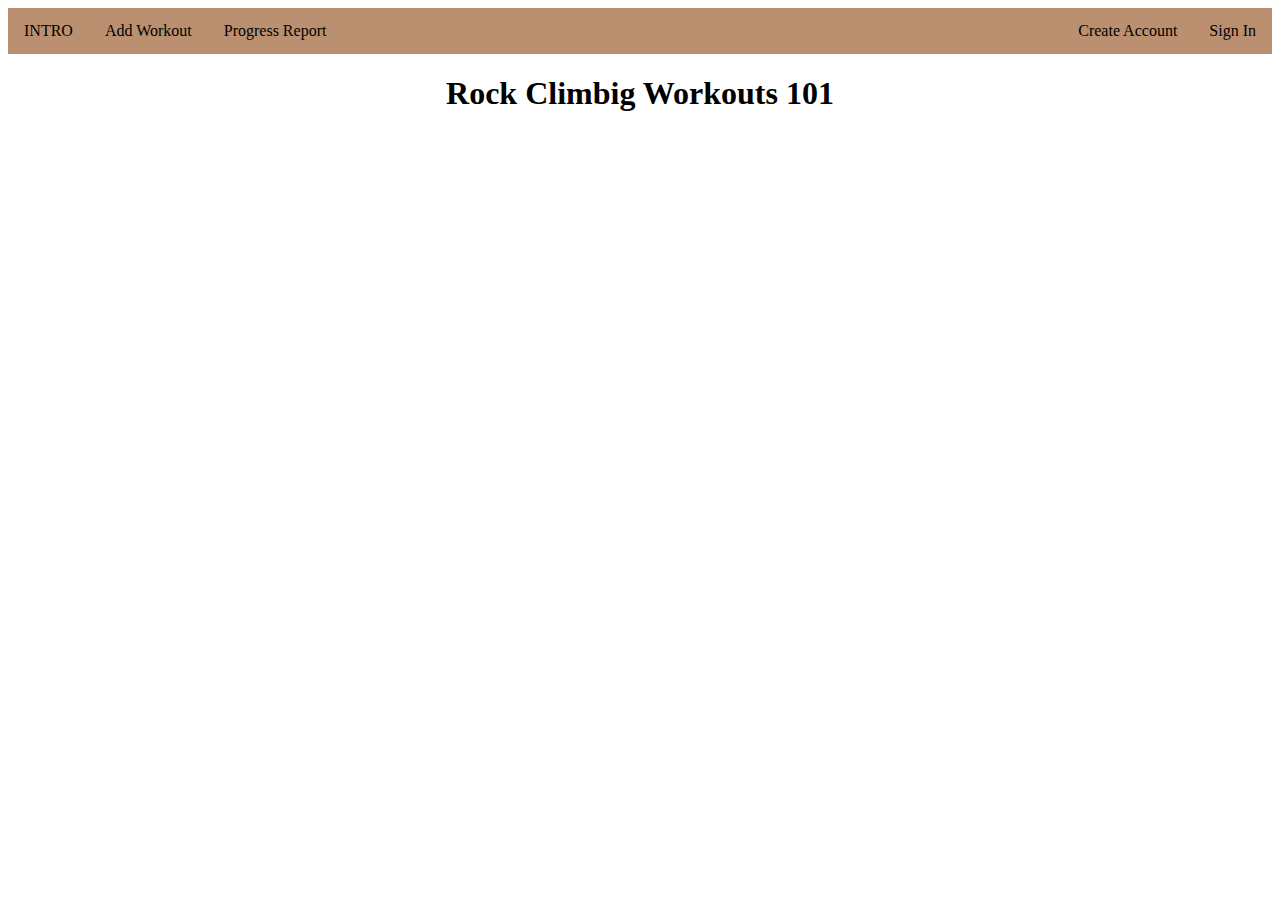
<file: index.html>
<!DOCTYPE html>
<html>
	<head>
		<title>Rock Climbing Workouts</title>
		<link href="format.css" rel="stylesheet" type="text/css">
	</head>
	<body>
		<ul>
			<li><a href="index.html">INTRO</a></li>
			<li><a href="submit_data.html">Add Workout</a></li>
			<li><a href="progress_report.html">Progress Report</a></li>
			<li style="float:right"><a href="sign_in.php">Sign In</a></li>
			<li style="float:right"><a href="create_account.php">Create Account</a></li>	
		</ul>
		<h1>Rock Climbig Workouts 101</h1>
	</body>
</html>
</file>
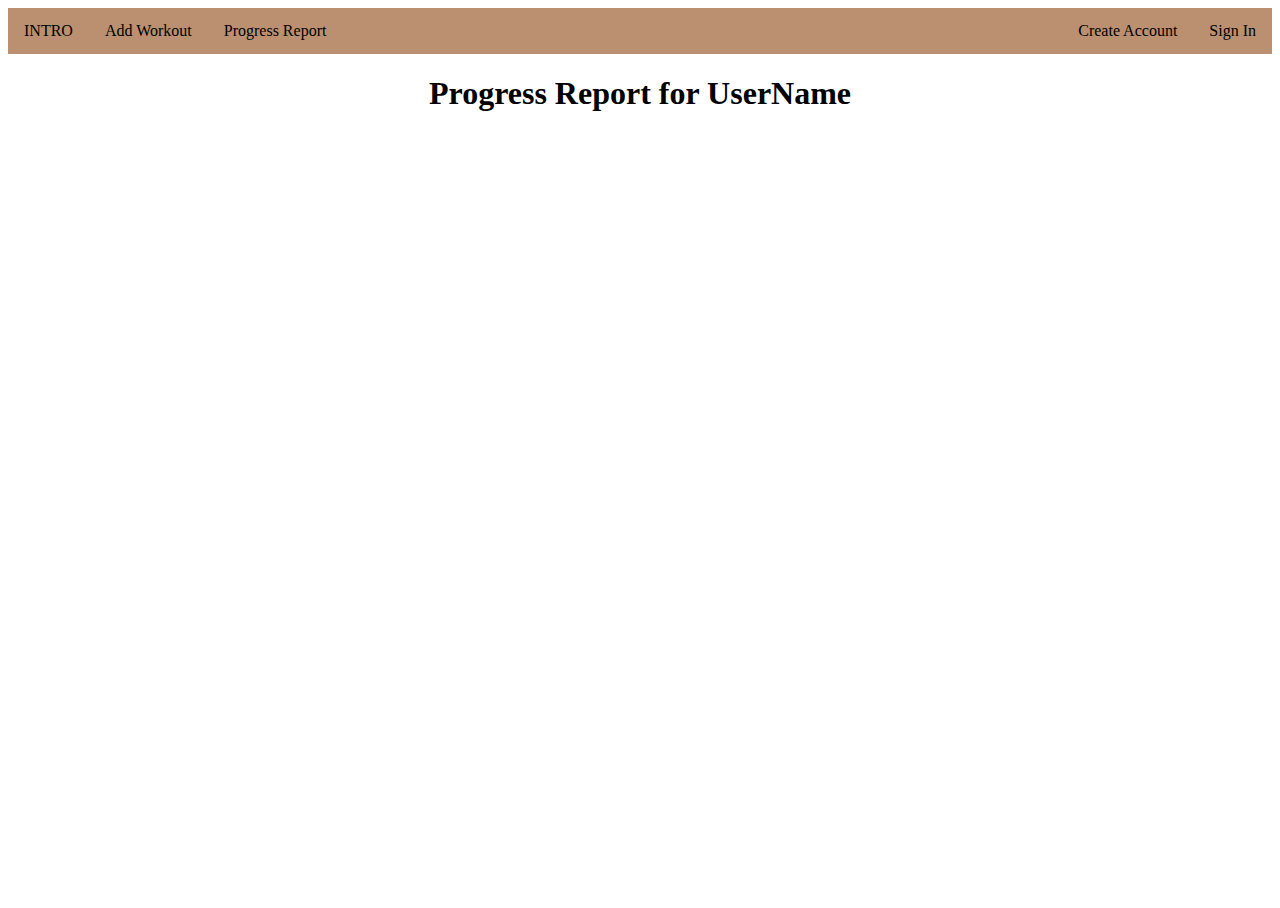
<file: progress_report.html>
<!DOCTYPE html>
<html>
        <head>
                <title>Rock Climbing Progress Report</title>
                <link href="format.css" rel="stylesheet" type="text/css">
        </head>
        <body>
                <ul>
                        <li><a href="index.html">INTRO</a></li>
                        <li><a href="submit_data.html">Add Workout</a></li>
                        <li><a href="progress_report.html">Progress Report</a></li>
                        <li style="float:right"><a href="sign_in.php">Sign In</a></li>
			<li style="float:right"><a href="create_account.html">Create Account</a></li>   
                </ul>
		<h1>Progress Report for UserName</h1>
	</body>
</html>
</file>
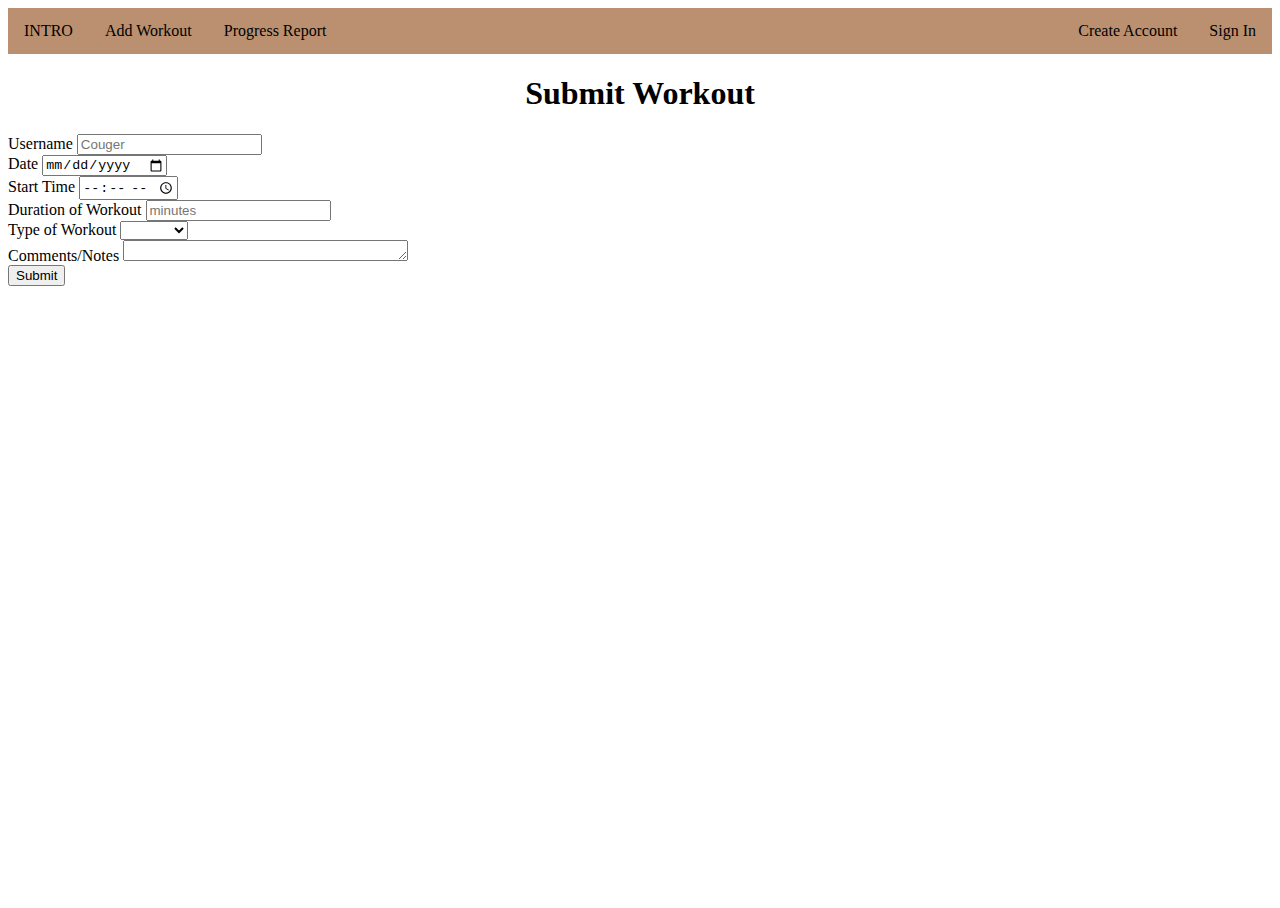
<file: submit_data.html>
<!DOCTYPE html>
<html>
	<head>
		<title>Submit Data</title>
		<link href="format.css" rel="stylesheet" type="text/css">
	</head>
	<body onload="showExtra(0);">
		<ul>
			<li><a href="index.html">INTRO</a></li>
			<li><a href="submit_data.html">Add Workout</a></li>
			<li><a href="progress_report.html">Progress Report</a></li>
			<li style="float:right"><a href="sign_in.php">Sign In</a></li>
			<li style="float:right"><a href="create_account.html">Create Account</a></li>
		</ul>
		<h1>Submit Workout</h1>
		<form class="p-3">
		<div class="form-group">
			<label for="userName">Username</label>
			<input type="text" class="form-conrol" id="userName" placeholder="Couger" required>
		</div>
		<div class="form-group">
			<label for="date">Date</label>
			<input type="date" class="form-control" id="date" required>
		</div>
		<div class="form-group">
			<label for="startTime">Start Time</label>
			<input type="time" class="form-control" id="startTime" required>
		</div>
		<div class="col-6">
			<label for="duration">Duration of Workout</label>
			<input type="text" id="duration" placeholder="minutes" onchange="timeCheck();" required>
		</div>
		<div class="form-group">
			<label for="typeWorkout">Type of Workout</label>
			<select class="form-control" id="typeWorkout" onchange="showExtra(this.value);" required>
				<option value="speed"></option>
				<option value="sport">Sport</option>
				<option value="boulder">Boulder</option>
				<option value="speed">Speed</option>
			</select>
		</div>
		
		<div class="form-group" id="boulderDiv">
			<div class="row">
				<div class="col-6">
					<label for="boulderGrade">Grade</label>
					<select class="form-group" id="boulderGrade">
						<option value="vZero">V0</option>
						<option value="vOne">V1</option>
						<option value="vTwo">V2</option>
						<option value="vThree">V3</option>
					</select>
				</div>
				<div class="col-6">
					<label for="typeOfGrade">Type of Climb</label>
					<select class="form-group" id="typeOfGrade">
						<option value="crimp">Crimp</option>
						<option value="power">Power</option>
						<option value="dyno">Dyno</option>
					</select>
				</div>
			</div>
		</div>
		
		<div class="form-group" id="sportDiv">
			<div class="row">
                                <div class="col-6">
                                	<label for="length">Duration</label>
					<input type="text" id="length" name="lenght">
                                </div>
                       		<div class="col-6">
                                        <label for="grade">How many 5.6</label>
                                        <select class="form-group" id="sportGrade">
                                                <option value="sixZero"></option>
                                        	<option value="sixOne">1</option>
                                	        <option value="sixTwo">2</option>
                        	                <option value="sixThree">3</option>
						<option value="sixFour">4</option>
						<option value="sixFive">5</option>
						<option value="sixSix">6</option>
						<option value="sixSeven">7</option>
						<option value="sixEight">8</option>
						<option value="sixNine">9</option>
						<option value="sixTen">10</option>
						<option value="sixPlus">10+</option>
                	                </select>
        	                 </div>
				 <div class ="col-6">
				 <label for="grade">How many 5.7</label>
                                        <select class="form-group" id="sportGrade">
                                                <option value="sevenZero"></option>
                                                <option value="sevenOne">1</option>
                                                <option value="sevenTwo">2</option>
                                                <option value="sevenThree">3</option>
                                                <option value="sevenFour">4</option>
                                                <option value="sevenFive">5</option>
                                                <option value="sevenSix">6</option>
                                                <option value="sevenSeven">7</option>
                                                <option value="sevenEight">8</option>
                                                <option value="sevenNine">9</option>
                                                <option value="sevenTen">10</option>
                                                <option value="sevenPlus">10+</option>
                                        </select>
				</div>
				<div class="col-6">
				<label for="grade">How many 5.8</label>
                                        <select class="form-group" id="sportGrade">
                                                <option value="eightZero"></option>
                                                <option value="eightOne">1</option>
                                                <option value="eightTwo">2</option>
                                                <option value="eightThree">3</option>
                                                <option value="eightFour">4</option>
                                                <option value="eightFive">5</option>
                                                <option value="eightSix">6</option>
                                                <option value="eightSeven">7</option>
                                                <option value="eightEight">8</option>
                                                <option value="eightNine">9</option>
                                                <option value="eightTen">10</option>
                                                <option value="eightPlus">10+</option>
                                        </select>
				</div>
				<div class="col-6">
				<label for="grade">How many 5.9</label>
                                        <select class="form-group" id="sportGrade">
                                                <option value="nineZero"></option>
                                                <option value="nineOne">1</option>
                                                <option value="nineTwo">2</option>
                                                <option value="nineThree">3</option>
                                                <option value="nineFour">4</option>
                                                <option value="nineFive">5</option>
                                                <option value="nineSix">6</option>
                                                <option value="nineSeven">7</option>
                                                <option value="nineEight">8</option>
                                                <option value="nineNine">9</option>
                                                <option value="nineTen">10</option>
                                                <option value="ninePlus">10+</option>
                                        </select>
				</div>
				<div class="col-6">
				<label for="grade">How many 5.10</label>
                                        <select class="form-group" id="sportGrade">
                                                <option value="tenZero"></option>
                                                <option value="tenOne">1</option>
                                                <option value="tenTwo">2</option>
                                                <option value="tenThree">3</option>
                                                <option value="tenFour">4</option>
                                                <option value="tenFive">5</option>
                                                <option value="tenSix">6</option>
                                                <option value="tenSeven">7</option>
                                                <option value="tenEight">8</option>
                                                <option value="tenNine">9</option>
                                                <option value="tenTen">10</option>
                                                <option value="tenPlus">10+</option>
                                        </select>
				</div>
				<div class="col-6">
				<label for="grade">How many 5.11</label>
                                        <select class="form-group" id="sportGrade">
                                                <option value="elevenZero"></option>
                                                <option value="elevenOne">1</option>
                                                <option value="elevenTwo">2</option>
                                                <option value="elevenThree">3</option>
                                                <option value="elevenFour">4</option>
                                                <option value="elevenFive">5</option>
                                                <option value="elevenSix">6</option>
                                                <option value="elevenSeven">7</option>
                                                <option value="elevenEight">8</option>
                                                <option value="elevenNine">9</option>
                                                <option value="elevenTen">10</option>
                                                <option value="elevenPlus">10+</option>
                                        </select>
				</div>
				<div class="col-6">
				<label for="grade">How many 5.12</label>
                                        <select class="form-group" id="sportGrade">
                                                <option value="twelveZero"></option>
                                                <option value="twelveOne">1</option>
                                                <option value="twelveTwo">2</option>
                                                <option value="twelveThree">3</option>
                                                <option value="twelveFour">4</option>
                                                <option value="twelveFive">5</option>
                                                <option value="twelveSix">6</option>
                                                <option value="twelveSeven">7</option>
                                                <option value="twelveEight">8</option>
                                                <option value="twelveNine">9</option>
                                                <option value="twelveTen">10</option>
                                                <option value="twelvePlus">10+</option>
                                        </select>
				</div>
			</div>
                </div>
        	 <div class="form-group" id="speedDiv">
                        <div class="row">
                                <div class="col-6">
                                        <label for="speedTime">Time</label>
                                        <input type="text" id="speedTime" name="speedTime" onchange="timeCheck();" placeholder="10.00">
                                </div>
				<div class="col-6">
					<label for="attempts">Attempts</label>
					<input type="number" id="attempts" name="attempts" min="1">
				</div>
                        </div>
                </div>
		<div class="form-group">
			<label for="comments">Comments/Notes</label>
			<textarea class="form-control" id="comments" rows="1" cols="33"></textarea>
		</div>
		<input type="submit" value="Submit">	
	</form>
	</body>
       	<script src="script.js"></script>

</html>
</file>
<file: format.css>
ul{ 
	list-style-type: none;
	margin: 0;
	padding: 0;
	overflow: hidden;
	background-color: #ba9070;
}
li {
	float: left;
}
li a {
	
	display: block; 
	color: black;
	text-align: center;
	padding: 14px 16px;
	text-decoration: none;
}
li a:hover {
	background-color: #555; 
	color: white;
}
h1 {
	text-align: center;
}
h2 {
	
}
#log_in{
	display: inline-block;
	float: right;

}
#username_input{
  padding: 12px 20px;
  margin: 8px 0;
  display: block;
  border: 1px solid black;
  border-radius: 4px;
  box-sizing: border-box;
  
}
#password_input{
  padding: 12px 20px;
  margin: 8px 0;
  display:block;
  border: 1px solid black;
  border-radius: 4px;
  box-sizing: border-box;
  }
#create_account{
	position: absolute;
	right: 5%;
	top: 85%;
	display: block;
}
#sign_in{
	right: 1%;
	position: absolute;
	top: 35%;
	
}
#log_in_message{
	position: absolute;
	top: -15%;
	right: 5%;
}
body, html {
  height: 100%;
}

.bg {
  /* The image used */
  background-image: url("images/sign_in.jpg");

  /* Full height */
  height: 100%;

  /* Center and scale the image nicely */
  background-position: center;
  background-repeat: no-repeat;
  background-size: cover;
}


.bg2 {
  /* The image used */
  background-image: url("images/create_acc.jpg");

  /* Full height */
  height: 100%;

  /* Center and scale the image nicely */
  background-position: center;
  background-repeat: no-repeat;
  background-size: cover;
}


.center_form {
	margin: auto;
	position: relative;
}
.middle_center {
		
	padding: 30px 75px;	
	position: relative;
	top: 30%;
	left: 20%;
	width: 50%;
	text-align: center;
	border: solid 3px black;
}
.table_form{
	display: inline-block;
}

.boldtable, .boldtable td, .boldtable th { 
font-family: sans-serif; 
font-size: 20pt; 
color: black ; 
 
}
.boldtable table {
	border-collapse: separate;
  	border-spacing: 0 15px;
	width: 50%;
	position: absolute;
	left: 28%;
}
.boldtable td, .boldtable th {
	background-color: #657b8a;
}
.boldtable{
	position: relative;	
}
.boldtable img{
	height: 30%;
	width: 30%;
}

.report {
	width: 50%;
}

.report th {
	background-color: #636261;
}
.report tr:nth-child(even) {
	background-color: #657b8a;
}
#tableDivSport{
	position: relative;
	top: 10px;
	left: 55%;
	 
}
#tableDivBoulder{
	position: relative;
	top: 10px;
	left: 55%;
}
#tableDivSpeed{
	position: relative;
	top: 10px;
	left: 55%;
}
.zoom {
	
	transition: transform .2s;
	padding: 10px;
	display: table-cell;
	width: 30%;		
	/* The image used */
 

  	/* Full height */
	height: 100%;
  	/* Center and scale the image nicely */
  	background-position: center;
  	background-repeat: no-repeat;
  	background-size: 80% 100%;
	
}
.zoom:hover {
	transform: scale(1.1);
}
.zoom img{
		
}
.zoom a {
	display: block;
        
        text-align: center;
        padding: 14px 16px;
        text-decoration: none;
	
}
.center_div{
	position: absolute; 	
	left: 40%;
	width: 100%;
	
}
.center_slide{
        margin: auto;
        width: 100%;
}
</file>
